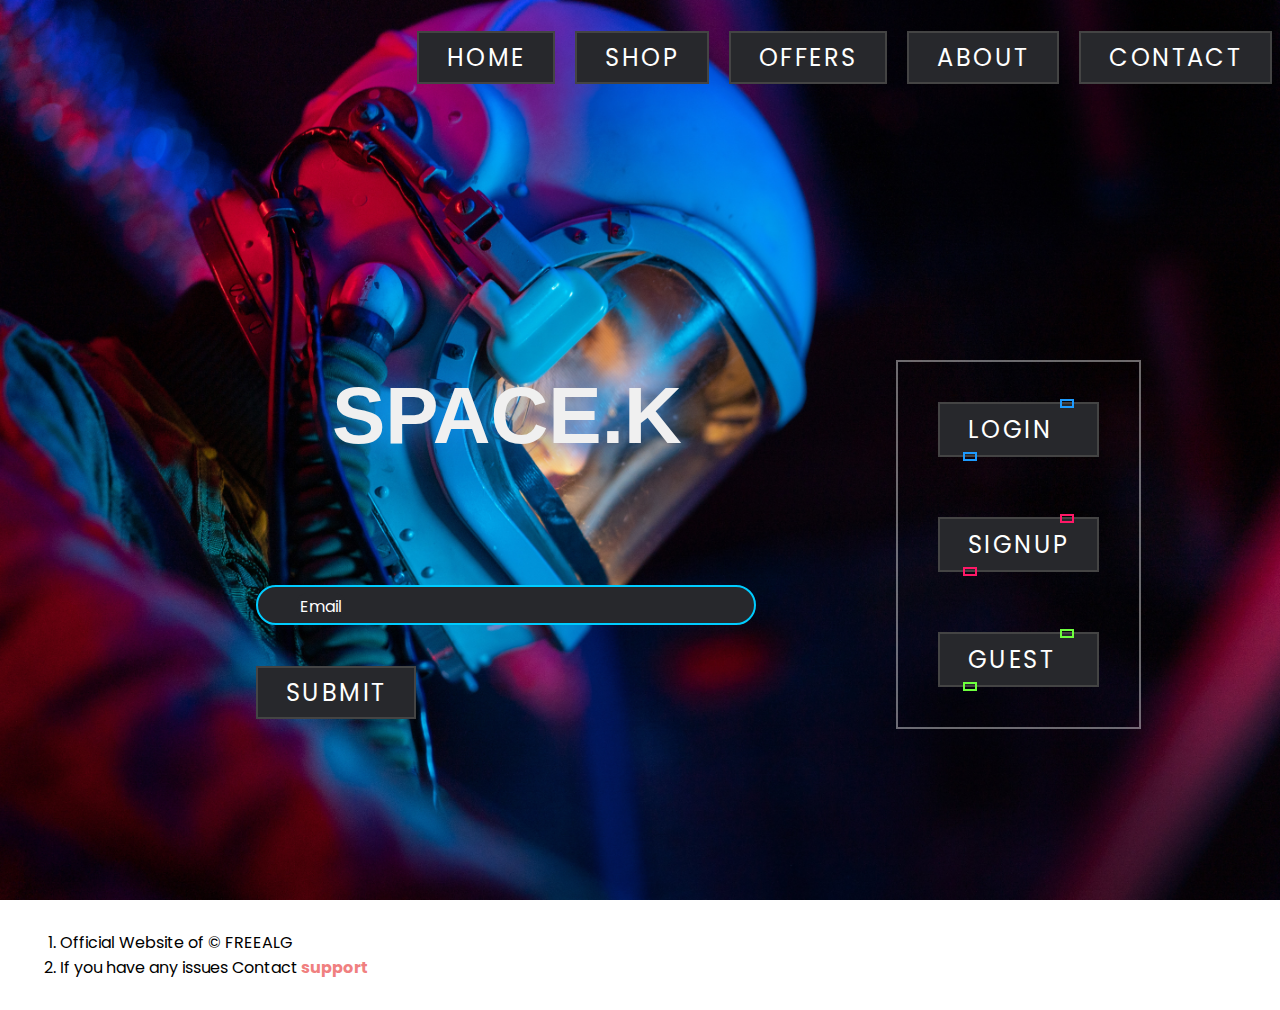
<file: index.html>
<!DOCTYPE html>
<html>

<head>
    <meta charset="UTF-8">
    <meta http-equiv="X-UA-Compatible" content="IE=edge">
    <meta name="viewport" content="width=device-width, initial-scale=1.0">
    <link rel="stylesheet" href="button/button.css">
    <link rel="stylesheet" href="https://cdnjs.cloudflare.com/ajax/libs/font-awesome/6.3.0/css/all.min.css"
        integrity="sha512-SzlrxWUlpfuzQ+pcUCosxcglQRNAq/DZjVsC0lE40xsADsfeQoEypE+enwcOiGjk/bSuGGKHEyjSoQ1zVisanQ=="
        crossorigin="anonymous" referrerpolicy="no-referrer" />
    <title>welcome to Kspace</title>
</head>

<body>

    <div class="nav-bar">
        <h1 class="logo">space.k</h1>
        <ul>
            <li><a href="#" style="--clr:#219c73" class="log"><span>Home</span></a></li>
            <li><a href="#" style="--clr:blueviolet;" class="log"><span>Shop</span> </a></li>
            <li><a href="#" style="--clr:coral;" class="log"><span>Offers</span></a></li>
            <li><a href="#" style="--clr:gold;" class="log"><span>About</span></a></li>
            <li><a href="#" style="--clr:#ffffff69;" class="log"><span>Contact</span></a></li>
        </ul>
    </div>

    <div class="container">
        <a href="#" style="--clr:#1e9bff" class="log"><span><i class="fa-solid fa-user"></i> Login</span><i
                class="htp"></i></a>
        <a href="#" style="--clr:#ff1867" class="log"><span><i class="fa-solid fa-user-plus"></i> SignUp</span><i
                class="htp"></i></a>
        <a href="#" style="--clr:#6eff3e" class="log"><span><i class="fa-regular fa-circle-question"></i> Guest</span><i
                class="htp"></i></a>
    </div>

    <div class="inp">
        <input type="email" class="inpu">
        <p class="mail">Email</p>
        <br>
        <br>
        <br>
        <a href="#" style="--clr:silver;" class="log"><span>Submit</span></a>
    </div>


    <div class="menuicon">
        <i class="fa-sharp fa-solid fa-bars" id="menu" onclick="togglemenu()"></i>
    </div>

    <ul class="menulist">
        <li><a href="#" class="drog">hompage</a> </li>
        <li><a href="#" class="drog">VIP</a> </li>
        <li><a href="#" class="drog">REPORT</a> </li>
        <li><a href="#" class="drog">Jobs</a></li>
    </ul>


</body>

<footer>
    <ol>
        <li>Official Website of &copy; FREEALG</li>
        <LI>If you have any issues Contact <p class="support">support</p>
        </LI>


        <div class="media">

            <a href="#" class="med"> <i class="fa-brands fa-facebook" id="fb"></i></a>
            <a href="#" class="med"><i class="fa-brands fa-instagram" id="insta"></i></a>
            <a href="#" class="med"><i class="fa-brands fa-twitter" id="tweet"></i></a>

        </div>


    </ol>
</footer>

<script>
    const menuicon = document.querySelector('.menuicon');
    const menulist = document.querySelector('.menulist');

    menuicon.addEventListener("click", () => {
        menulist.classList.toggle("show");
    });
</script>

</html>
</file>
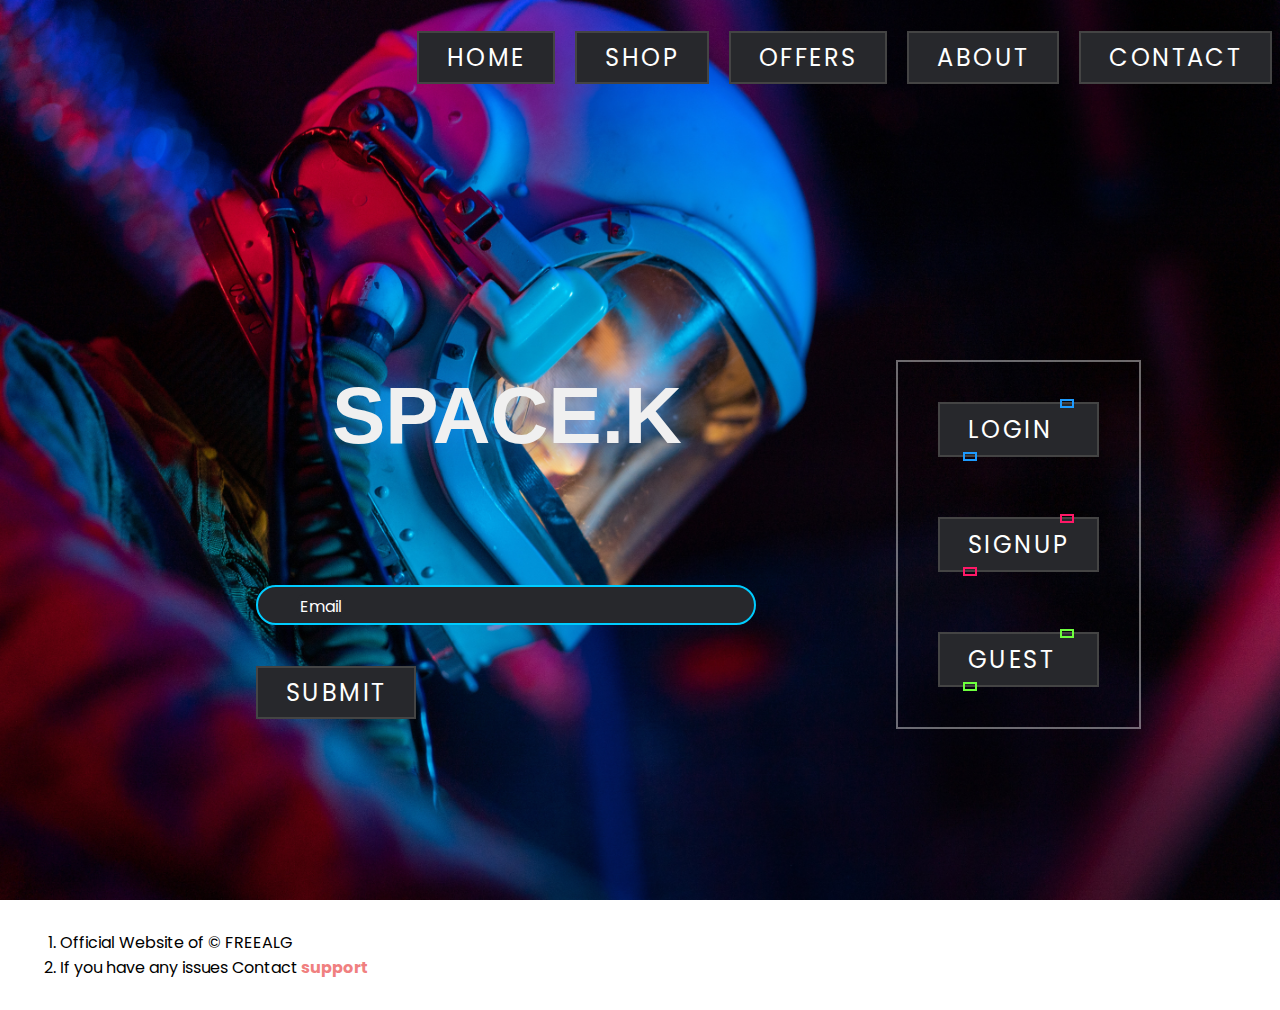
<file: button/button.html>
<!DOCTYPE html>
<html>

<head>
    <meta charset="UTF-8">
    <meta http-equiv="X-UA-Compatible" content="IE=edge">
    <meta name="viewport" content="width=device-width, initial-scale=1.0">
    <link rel="stylesheet" href="button.css">
    <link rel="stylesheet" href="https://cdnjs.cloudflare.com/ajax/libs/font-awesome/6.3.0/css/all.min.css"
        integrity="sha512-SzlrxWUlpfuzQ+pcUCosxcglQRNAq/DZjVsC0lE40xsADsfeQoEypE+enwcOiGjk/bSuGGKHEyjSoQ1zVisanQ=="
        crossorigin="anonymous" referrerpolicy="no-referrer" />
    <title>welcome to Kspace</title>
</head>

<body>

    <div class="nav-bar">
        <h1 class="logo">space.k</h1>
        <ul>
            <li><a href="#" style="--clr:#219c73" class="log"><span>Home</span></a></li>
            <li><a href="#" style="--clr:blueviolet;" class="log"><span>Shop</span> </a></li>
            <li><a href="#" style="--clr:coral;" class="log"><span>Offers</span></a></li>
            <li><a href="#" style="--clr:gold;" class="log"><span>About</span></a></li>
            <li><a href="#" style="--clr:#ffffff69;" class="log"><span>Contact</span></a></li>
        </ul>
    </div>

    <div class="container">
        <a href="#" style="--clr:#1e9bff" class="log"><span><i class="fa-solid fa-user"></i> Login</span><i
                class="htp"></i></a>
        <a href="#" style="--clr:#ff1867" class="log"><span><i class="fa-solid fa-user-plus"></i> SignUp</span><i
                class="htp"></i></a>
        <a href="#" style="--clr:#6eff3e" class="log"><span><i class="fa-regular fa-circle-question"></i> Guest</span><i
                class="htp"></i></a>
    </div>

    <div class="inp">
        <input type="email" class="inpu">
        <p class="mail">Email</p>
        <br>
        <br>
        <br>
        <a href="#" style="--clr:silver;" class="log"><span>Submit</span></a>
    </div>


    <div class="menuicon">
        <i class="fa-sharp fa-solid fa-bars" id="menu" onclick="togglemenu()"></i>
    </div>

    <ul class="menulist">
        <li><a href="#" class="drog">hompage</a> </li>
        <li><a href="#" class="drog">VIP</a> </li>
        <li><a href="#" class="drog">REPORT</a> </li>
        <li><a href="#" class="drog">Jobs</a></li>
    </ul>


</body>

<footer>
    <ol>
        <li>Official Website of &copy; FREEALG</li>
        <LI>If you have any issues Contact <p class="support">support</p>
        </LI>


        <div class="media">

            <a href="#" class="med"> <i class="fa-brands fa-facebook" id="fb"></i></a>
            <a href="#" class="med"><i class="fa-brands fa-instagram" id="insta"></i></a>
            <a href="#" class="med"><i class="fa-brands fa-twitter" id="tweet"></i></a>

        </div>


    </ol>
</footer>

<script>
    const menuicon = document.querySelector('.menuicon');
    const menulist = document.querySelector('.menulist');

    menuicon.addEventListener("click", () => {
        menulist.classList.toggle("show");
    });
</script>

</html>
</file>
<file: button/button.css>
@import url('https://fonts.googleapis.com/css2?family=Poppins:wght@300;400;500;600;700;800;900&display=swap');

* {
    margin: 0;
    padding: 0;
    box-sizing: border-box;
    font-family: 'Poppins', sans-serif;
}

body {
    display: flex;
    justify-content: center;
    align-items: center;
    height: 100vh;
    background-image: url('images/wall2.jpg');
    background-repeat: no-repeat;
    background-size: cover;
    background-position: center;
}

#menu {
    position: absolute;
    top: 40px;
    left: 40px;
    font-size: 50px;
    color: #f0f0f0;
}

.logo {
    font-size: 80px;
    font-family: sans-serif;
    position: absolute;
    top: 350px;
    left: 300px;
    color: #f0f0f0;
    text-shadow: 0 0 35px #1e9bff;
    text-transform: uppercase;
    transition: 250ms;
}

.logo:hover {
    text-shadow: 0 0 35px #ffffff69;
    color: lightcoral;
    letter-spacing: 0.1em;

}

.nav-bar {
    display: flex;
    justify-content: space-between;
    position: absolute;
    top: 20px;
    width: 95%;
}

ul {
    display: flex;
    position: absolute;
    top: 20px;
    left: 30%;
    list-style: none;
}

ul li {
    margin-left: 20px;

}

ul li .log {
    color: #fff;
    z-index: 10;
}

.inp {
    position: absolute;
    top: 65%;
    left: 20%;

}

.inpu {
    position: relative;
    width: 500px;
    height: 40px;
    border-radius: 20px;
    outline: none;
    color: #f0f0f0;
    font-size: 20px;
    background: #27282c;
    border: 2px solid;
    border-color: rgb(0, 204, 255);
    transition: 250ms ease;
    padding-left: 10px;
}

.inpu:hover {
    border-color: rgb(0, 204, 255);

}




.inpu:focus {
    border-color: rgb(0, 204, 255);

}


.inpu:focus~.mail {
    top: -13px;
    left: 20px;
    font-size: 13px;
}

.mail {
    position: absolute;
    top: 6%;
    left: 8%;
    color: #fff;
    width: 50px;
    text-align: center;
    background-color: #27282c;
    transition: 250ms ease;
    border-radius: 10px;
    border: 1px solid #27282c;
}





.container {
    position: absolute;
    display: flex;
    flex-direction: column;
    gap: 60px;
    top: 40%;
    left: 70%;
    border: 2px solid #ffffff69;
    padding: 40px;
    transition: 250ms;
}

.container:hover {
    box-shadow: 0 0 35px #1e9bff;
    padding: 45px;
}




.log {
    position: relative;
    background-color: #444;
    color: #fff;
    text-decoration: none;
    text-transform: uppercase;
    font-size: 1.5em;
    letter-spacing: 0.1em;
    transition: 250ms;
    padding: 10px 30px;
}

.log:hover {
    letter-spacing: 0.25em;
    background-color: var(--clr);
    color: #1e9bff;
    box-shadow: 0 0 35px var(--clr);
}


.log:before {
    content: '';
    position: absolute;
    inset: 2px;
    background-color: #27282c;
}

.log span {
    position: relative;
    z-index: 10;

}

.log .htp {
    position: absolute;
    inset: 0;
    display: block;

}


.log .htp::before {
    content: '';
    position: absolute;
    top: -3.5px;
    transform: translateX(-50%);
    left: 80%;
    width: 10px;
    height: 5px;
    border: 2px solid var(--clr);
    transition: 250ms;
}

.log:hover .htp::before {
    width: 20px;
    left: 20%;

}

.log .htp::after {
    content: '';
    position: absolute;
    bottom: -3.5px;
    left: 20%;
    width: 10px;
    height: 5px;
    border: 2px solid var(--clr);
    transform: translateX(-50%);
    transition: 250ms;
}

.log:hover .htp::after {
    width: 20px;
    left: 80%;

}

.drog {
    font-size: 25px;
    text-decoration: none;
    color: #f0f0f0;
    transition: 250ms;

}

.drog:hover {
    letter-spacing: 0.1em;
    color: #1e9bff;
    text-shadow: 0 0 35px #ffffff69;
}

footer {
    position: absolute;
    top: 900px;
    left: 30px;
    padding: 30px;

}

footer .support {
    color: lightcoral;
    font-weight: bold;
    position: absolute;
    left: 91%;
    top: 55px;

}

.media {
    position: absolute;
    left: 1000px;
    top: 20px;
    width: 100%;

}

footer #fb {
    font-size: 30px;
    margin-right: 15px;
}

footer #insta {
    font-size: 30px;
    margin-right: 15px;
}

footer #tweet {
    font-size: 30px;
    margin-right: 15px;
}

footer .Follow {
    position: absolute;
    top: 10px;

}

.menulist {
    display: none;
    transition: 250ms;
    width: 250px;

    height: 250px;

}

.menulist li {
    padding: 20px;
    border: 2px solid #ffffff69;
    text-align: center;
    background-color: #444;
    transition: 250ms;
}




.show {
    display: block;
    color: #f0f0f0;
    position: absolute;
    left: 20px;
    top: 100px;
    transition: 250ms;

}

.med {
    color: #444;

}
</file>
